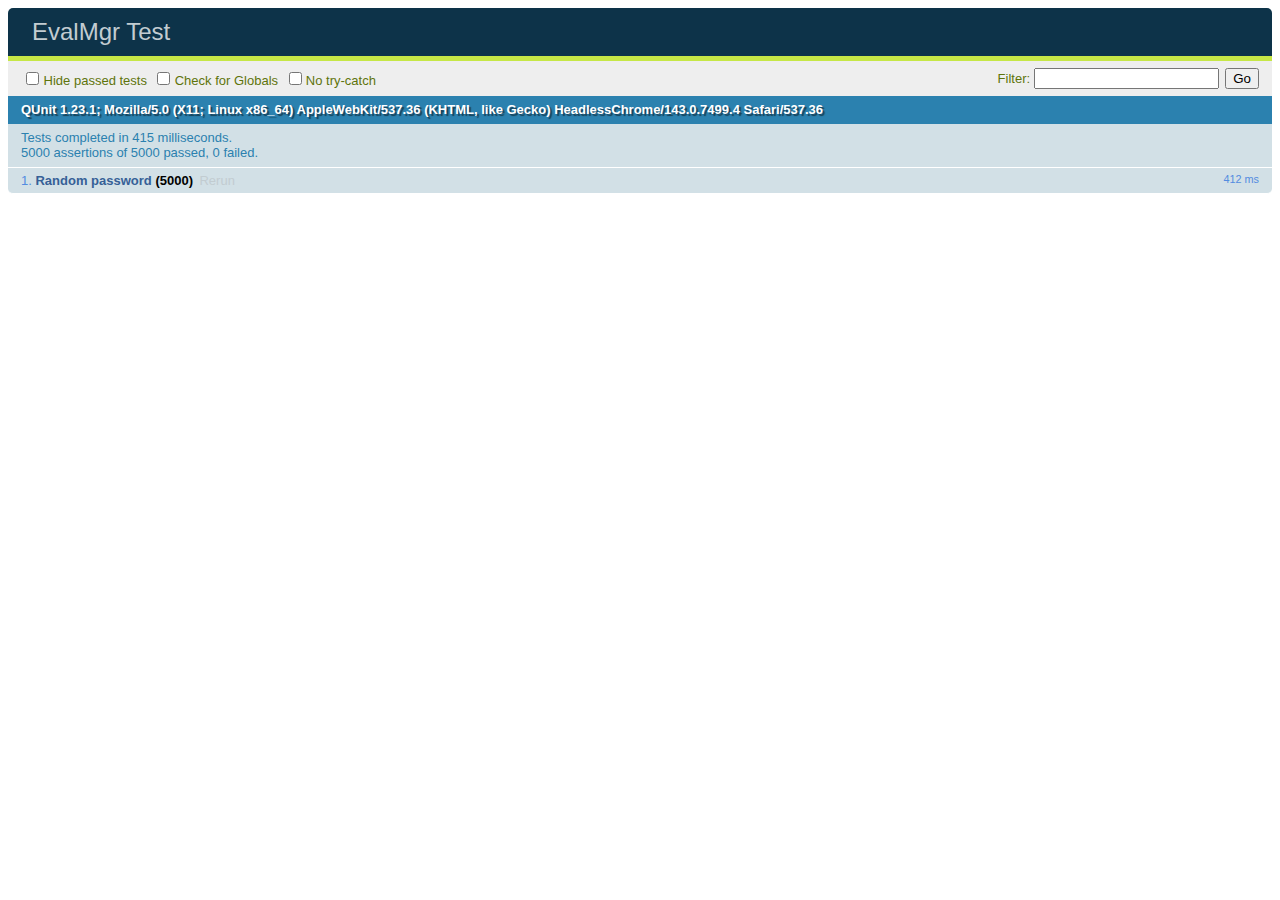
<file: EvalClientManager/test/index.html>
<!DOCTYPE html>
<html>
<head>
  <meta charset="utf-8">
  <meta name="viewport" content="width=device-width">
  <title>EvalMgr Test</title>
  <link rel="stylesheet" href="css/qunit-1.23.1.css">
</head>
<body>
  <div id="qunit"></div>
  <div id="qunit-fixture"></div>
  <script src="js/qunit-1.23.1.js"></script>
  <script src="js/test.js"></script>
  <script src="../js/eval_client.js"></script>
</body>
</html>
</file>
<file: EvalClientManager/test/css/qunit-1.23.1.css>
/*!
 * QUnit 1.23.1
 * https://qunitjs.com/
 *
 * Copyright jQuery Foundation and other contributors
 * Released under the MIT license
 * https://jquery.org/license
 *
 * Date: 2016-04-12T17:29Z
 */

/** Font Family and Sizes */

#qunit-tests, #qunit-header, #qunit-banner, #qunit-testrunner-toolbar, #qunit-filteredTest, #qunit-userAgent, #qunit-testresult {
	font-family: "Helvetica Neue Light", "HelveticaNeue-Light", "Helvetica Neue", Calibri, Helvetica, Arial, sans-serif;
}

#qunit-testrunner-toolbar, #qunit-filteredTest, #qunit-userAgent, #qunit-testresult, #qunit-tests li { font-size: small; }
#qunit-tests { font-size: smaller; }


/** Resets */

#qunit-tests, #qunit-header, #qunit-banner, #qunit-filteredTest, #qunit-userAgent, #qunit-testresult, #qunit-modulefilter {
	margin: 0;
	padding: 0;
}


/** Header */

#qunit-header {
	padding: 0.5em 0 0.5em 1em;

	color: #8699A4;
	background-color: #0D3349;

	font-size: 1.5em;
	line-height: 1em;
	font-weight: 400;

	border-radius: 5px 5px 0 0;
}

#qunit-header a {
	text-decoration: none;
	color: #C2CCD1;
}

#qunit-header a:hover,
#qunit-header a:focus {
	color: #FFF;
}

#qunit-testrunner-toolbar label {
	display: inline-block;
	padding: 0 0.5em 0 0.1em;
}

#qunit-banner {
	height: 5px;
}

#qunit-testrunner-toolbar {
	padding: 0.5em 1em 0.5em 1em;
	color: #5E740B;
	background-color: #EEE;
	overflow: hidden;
}

#qunit-filteredTest {
	padding: 0.5em 1em 0.5em 1em;
	background-color: #F4FF77;
	color: #366097;
}

#qunit-userAgent {
	padding: 0.5em 1em 0.5em 1em;
	background-color: #2B81AF;
	color: #FFF;
	text-shadow: rgba(0, 0, 0, 0.5) 2px 2px 1px;
}

#qunit-modulefilter-container {
	float: right;
	padding: 0.2em;
}

.qunit-url-config {
	display: inline-block;
	padding: 0.1em;
}

.qunit-filter {
	display: block;
	float: right;
	margin-left: 1em;
}

/** Tests: Pass/Fail */

#qunit-tests {
	list-style-position: inside;
}

#qunit-tests li {
	padding: 0.4em 1em 0.4em 1em;
	border-bottom: 1px solid #FFF;
	list-style-position: inside;
}

#qunit-tests > li {
	display: none;
}

#qunit-tests li.running,
#qunit-tests li.pass,
#qunit-tests li.fail,
#qunit-tests li.skipped {
	display: list-item;
}

#qunit-tests.hidepass {
	position: relative;
}

#qunit-tests.hidepass li.running,
#qunit-tests.hidepass li.pass {
	visibility: hidden;
	position: absolute;
	width:   0;
	height:  0;
	padding: 0;
	border:  0;
	margin:  0;
}

#qunit-tests li strong {
	cursor: pointer;
}

#qunit-tests li.skipped strong {
	cursor: default;
}

#qunit-tests li a {
	padding: 0.5em;
	color: #C2CCD1;
	text-decoration: none;
}

#qunit-tests li p a {
	padding: 0.25em;
	color: #6B6464;
}
#qunit-tests li a:hover,
#qunit-tests li a:focus {
	color: #000;
}

#qunit-tests li .runtime {
	float: right;
	font-size: smaller;
}

.qunit-assert-list {
	margin-top: 0.5em;
	padding: 0.5em;

	background-color: #FFF;

	border-radius: 5px;
}

.qunit-source {
	margin: 0.6em 0 0.3em;
}

.qunit-collapsed {
	display: none;
}

#qunit-tests table {
	border-collapse: collapse;
	margin-top: 0.2em;
}

#qunit-tests th {
	text-align: right;
	vertical-align: top;
	padding: 0 0.5em 0 0;
}

#qunit-tests td {
	vertical-align: top;
}

#qunit-tests pre {
	margin: 0;
	white-space: pre-wrap;
	word-wrap: break-word;
}

#qunit-tests del {
	background-color: #E0F2BE;
	color: #374E0C;
	text-decoration: none;
}

#qunit-tests ins {
	background-color: #FFCACA;
	color: #500;
	text-decoration: none;
}

/*** Test Counts */

#qunit-tests b.counts                       { color: #000; }
#qunit-tests b.passed                       { color: #5E740B; }
#qunit-tests b.failed                       { color: #710909; }

#qunit-tests li li {
	padding: 5px;
	background-color: #FFF;
	border-bottom: none;
	list-style-position: inside;
}

/*** Passing Styles */

#qunit-tests li li.pass {
	color: #3C510C;
	background-color: #FFF;
	border-left: 10px solid #C6E746;
}

#qunit-tests .pass                          { color: #528CE0; background-color: #D2E0E6; }
#qunit-tests .pass .test-name               { color: #366097; }

#qunit-tests .pass .test-actual,
#qunit-tests .pass .test-expected           { color: #999; }

#qunit-banner.qunit-pass                    { background-color: #C6E746; }

/*** Failing Styles */

#qunit-tests li li.fail {
	color: #710909;
	background-color: #FFF;
	border-left: 10px solid #EE5757;
	white-space: pre;
}

#qunit-tests > li:last-child {
	border-radius: 0 0 5px 5px;
}

#qunit-tests .fail                          { color: #000; background-color: #EE5757; }
#qunit-tests .fail .test-name,
#qunit-tests .fail .module-name             { color: #000; }

#qunit-tests .fail .test-actual             { color: #EE5757; }
#qunit-tests .fail .test-expected           { color: #008000; }

#qunit-banner.qunit-fail                    { background-color: #EE5757; }

/*** Skipped tests */

#qunit-tests .skipped {
	background-color: #EBECE9;
}

#qunit-tests .qunit-skipped-label {
	background-color: #F4FF77;
	display: inline-block;
	font-style: normal;
	color: #366097;
	line-height: 1.8em;
	padding: 0 0.5em;
	margin: -0.4em 0.4em -0.4em 0;
}

/** Result */

#qunit-testresult {
	padding: 0.5em 1em 0.5em 1em;

	color: #2B81AF;
	background-color: #D2E0E6;

	border-bottom: 1px solid #FFF;
}
#qunit-testresult .module-name {
	font-weight: 700;
}

/** Fixture */

#qunit-fixture {
	position: absolute;
	top: -10000px;
	left: -10000px;
	width: 1000px;
	height: 1000px;
}
</file>
